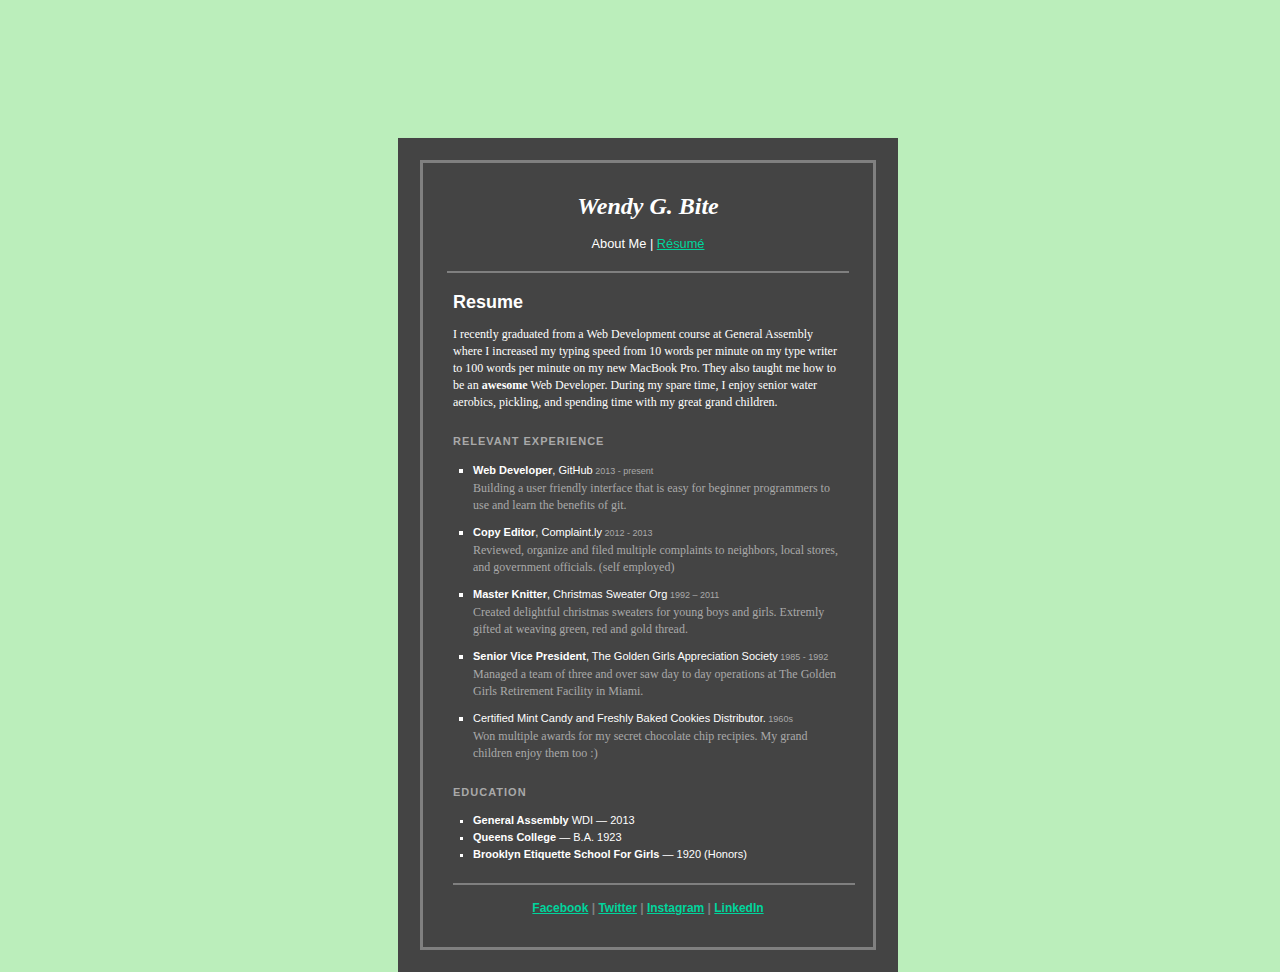
<file: resume.html>
<!DOCTYPE html>
<head>
  <title>Wendy Bite | About Me</title>
  <link rel="stylesheet" href="resume.css">
</head>

<body>
<header>
    <h1>Wendy G. Bite</h1>
    <nav>
      <a href="index.html" class="active">About Me</a> |
      <a href="#" class="resume">Résumé</a>
    </nav>
</header>
    <hr>
<main>
    <h2>Resume</h2>

    <p>I recently graduated from a Web Development course at General Assembly where I increased my typing speed from 10 words per minute on my type writer to 100 words per minute on my new MacBook Pro. They also taught me how to be an <strong>awesome</strong> Web Developer. During my spare time, I enjoy senior water aerobics, pickling, and spending time with my great grand children.</p>

    <p class="key-point">Relevant Experience</p>
    <ul class="experience">
    <li>
    <span class="designation"><strong>Web Developer</strong>, GitHub</span><span class="date"> 2013 - present</span><br>
    <span style="color: #A9A9A9;">Building a user friendly interface that is easy for beginner programmers to use and learn the benefits of git.</span>
    </li>

    <li>
    <span class="designation"><strong>Copy Editor</strong>, Complaint.ly</span><span class="date"> 2012 - 2013</span><br>
    <span style="color: #A9A9A9;">Reviewed, organize and filed multiple complaints to neighbors, local stores, and government officials. (self employed)</span>
    </li>

    <li>
    <span class="designation"><strong>Master Knitter</strong>, Christmas Sweater Org</span><span class="date"> 1992 – 2011</span><br>
    <span style="color: #A9A9A9;">Created delightful christmas sweaters for young boys and girls. Extremly gifted at weaving green, red and gold thread.</span>
    </li>

    <li>
    <span class="designation"><strong>Senior Vice President</strong>, The Golden Girls Appreciation Society</span><span class="date"> 1985 - 1992</span>
    <span style="color: #A9A9A9;">Managed a team of three and over saw day to day operations at The Golden Girls Retirement Facility in Miami.</span>
    </li>

    <li>
    <span class="designation">Certified Mint Candy and Freshly Baked Cookies Distributor.</span><span class="date"> 1960s</span><br>
    <span style="color: #A9A9A9;">Won multiple awards for my secret chocolate chip recipies. My grand children enjoy them too :)</span>
    </li>
    </ul>

    <p class="key-point">Education</p>
    <ul class="education-list">
    <li><strong>General Assembly</strong> WDI ⁠— 2013</li>
    <li><strong>Queens College</strong> ⁠— B.A. 1923</li>
    <li><strong>Brooklyn Etiquette School For Girls</strong> ⁠— 1920 (Honors)</li>
    </ul>
    <hr>

    <footer>
    <a href="#" style="color:#00d59d">Facebook</a> |
    <a href="#" style="color:#00d59d">Twitter</a> |
    <a href="#" style="color:#00d59d">Instagram</a> |
    <a href="#" style="color:#00d59d">LinkedIn</a>
    </footer>
</main>
</body>
</html>
</file>
<file: resume.css>
html {
	background-color: #bbeebb;
	color: white;
	font-family: Helvetica, sans-serif;
	font-size: 0.8em;
}

body {
	background-color: #444444;
	position: absolute;
	align-content: center;
	justify-content: center;
	padding: 15px;
	width : 470px;
	height: auto;
	top: 50%;
	left: 50%;
	margin-right: -50%;
	transform: translate(-50%, -50%);
	outline: 3px solid gray;
	outline-offset: -25px;
	margin-bottom: 0px;
	margin-top: 105px;
}

h1 {
	text-align: center;
	font-style: italic;
	font-family: serif;
	font-size: 24px;
	margin-top: 40px;
}

h2 {
	font-family: Helvetica, sans-serif;
}

nav {
	text-align: center;
}

.resume {
	color: #00d59d;
}

.active {
	text-decoration: none;
	color: white;
}

main {
	font-family: serif;
	font-size: 12px;
	margin: 40px;
	margin-top: 21px;
	line-height: 17px;
}

ul {
	margin-left: -20px;
	list-style-type: square;
}

.experience li {
	margin: 10px 0;
}

.education-list {
	font-family: Helvetica, sans-serif;
	font-size: 11px;
}

.key-point {
	font-family: Helvetica, sans-serif;
	font-weight: bold;
	text-transform: uppercase;
	color: #A9A9A9;
	font-size: 11px;
	letter-spacing: 1px;
	padding-top: 10px;
}

.designation {
	font-family: Helvetica, sans-serif;
	font-size: 11px;
}

.date {
	font-family: Helvetica, sans-serif;
	font-size: 9px;
	color: #A9A9A9;
}

hr {
	margin-top: 20px;
	width: 400px;
	border: 1px solid gray;
}

footer {
	font-weight: bold;
	font-family: Helvetica, sans-serif;
	color: gray;
	text-align: center;
	margin-top: 15px;
}
</file>
